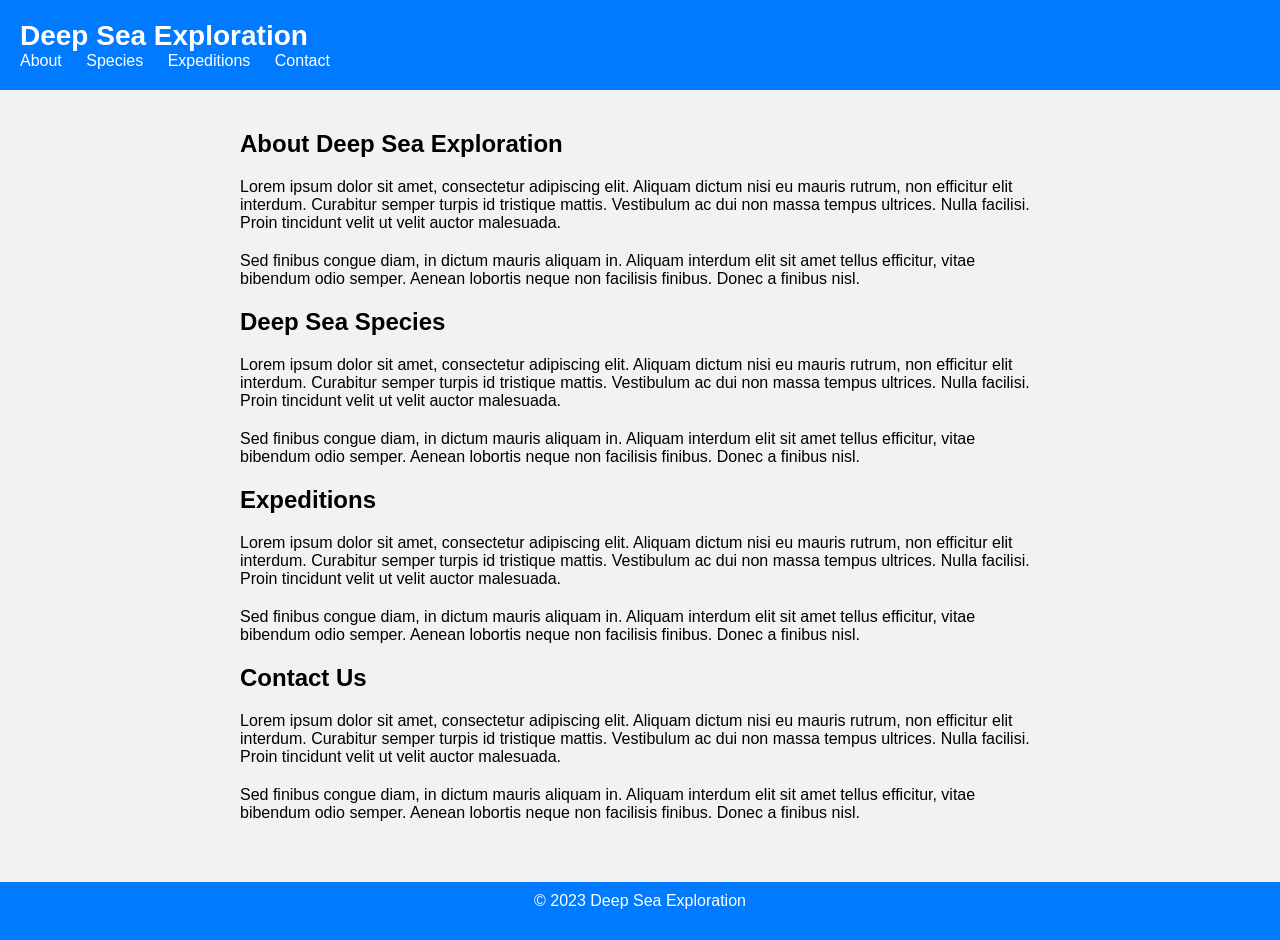
<file: index.html>
<!DOCTYPE html>
<html lang="en">
<head>
    <meta charset="UTF-8">
    <meta name="viewport" content="width=device-width, initial-scale=1.0">
    <title>Deep Sea Exploration</title>
    <link rel="stylesheet" href="css/style.css">
</head>
<body>
    <header>
        <h1>Deep Sea Exploration</h1>
        <nav>
        <ul>
            <li><a href="#about">About</a></li>
            <li><a href="#species">Species</a></li>
            <li><a href="#expeditions">Expeditions</a></li>
            <li><a href="#contact">Contact</a></li>
        </ul>
        </nav>
    </header>

    <main>
        <section id="about">
        <div class="container">
            <h2>About Deep Sea Exploration</h2>
            <p>Lorem ipsum dolor sit amet, consectetur adipiscing elit. Aliquam dictum nisi eu mauris rutrum, non efficitur elit interdum. Curabitur semper turpis id tristique mattis. Vestibulum ac dui non massa tempus ultrices. Nulla facilisi. Proin tincidunt velit ut velit auctor malesuada.</p>
            <p>Sed finibus congue diam, in dictum mauris aliquam in. Aliquam interdum elit sit amet tellus efficitur, vitae bibendum odio semper. Aenean lobortis neque non facilisis finibus. Donec a finibus nisl.</p>
        </div>
        </section>

        <section id="species">
        <div class="container">
            <h2>Deep Sea Species</h2>
            <p>Lorem ipsum dolor sit amet, consectetur adipiscing elit. Aliquam dictum nisi eu mauris rutrum, non efficitur elit interdum. Curabitur semper turpis id tristique mattis. Vestibulum ac dui non massa tempus ultrices. Nulla facilisi. Proin tincidunt velit ut velit auctor malesuada.</p>
            <p>Sed finibus congue diam, in dictum mauris aliquam in. Aliquam interdum elit sit amet tellus efficitur, vitae bibendum odio semper. Aenean lobortis neque non facilisis finibus. Donec a finibus nisl.</p>
        </div>
        </section>

        <section id="expeditions">
        <div class="container">
            <h2>Expeditions</h2>
            <p>Lorem ipsum dolor sit amet, consectetur adipiscing elit. Aliquam dictum nisi eu mauris rutrum, non efficitur elit interdum. Curabitur semper turpis id tristique mattis. Vestibulum ac dui non massa tempus ultrices. Nulla facilisi. Proin tincidunt velit ut velit auctor malesuada.</p>
            <p>Sed finibus congue diam, in dictum mauris aliquam in. Aliquam interdum elit sit amet tellus efficitur, vitae bibendum odio semper. Aenean lobortis neque non facilisis finibus. Donec a finibus nisl.</p>
        </div>
        </section>

        <section id="contact">
        <div class="container">
            <h2>Contact Us</h2>
            <p>Lorem ipsum dolor sit amet, consectetur adipiscing elit. Aliquam dictum nisi eu mauris rutrum, non efficitur elit interdum. Curabitur semper turpis id tristique mattis. Vestibulum ac dui non massa tempus ultrices. Nulla facilisi. Proin tincidunt velit ut velit auctor malesuada.</p>
            <p>Sed finibus congue diam, in dictum mauris aliquam in. Aliquam interdum elit sit amet tellus efficitur, vitae bibendum odio semper. Aenean lobortis neque non facilisis finibus. Donec a finibus nisl.</p>
        </div>
        </section>
    </main>

    <footer>
        <div class="container">
        <p>&copy; 2023 Deep Sea Exploration</p>
        </div>
    </footer>
</body>
</html>
</file>
<file: css/style.css>
/* Reset some default styles */
* {
    margin: 0;
    padding: 0;
    box-sizing: border-box;
}

body {
    font-family: Arial, sans-serif;
    background-color: #F2F2F2;
}

header {
    background-color: #007BFF;
    color: white;
    padding: 20px;
}

header h1 {
    font-size: 28px;
}

nav ul {
    list-style: none;
}

nav ul li {
    display: inline-block;
    margin-right: 20px;
}

nav ul li a {
    color: white;
    text-decoration: none;
    transition: color 0.3s ease;
}

nav ul li a:hover {
    color: #E2E2E2;
}

main {
    padding: 40px;
}

.container {
    max-width: 800px;
    margin: 0 auto;
}

h2 {
    font-size: 24px;
    margin-bottom: 20px;
}

p {
    margin-bottom: 20px;
}

footer {
    background-color: #007BFF;
    color: white;
    padding: 10px;
    text-align: center;
}

@media (max-width: 600px) {
    header {
        padding: 10px;
    }

    nav ul li {
        display: block;
        margin: 10px 0;
    }

    main {
        padding: 20px;
    }

    h2 {
        font-size: 20px;
    }
}
</file>
